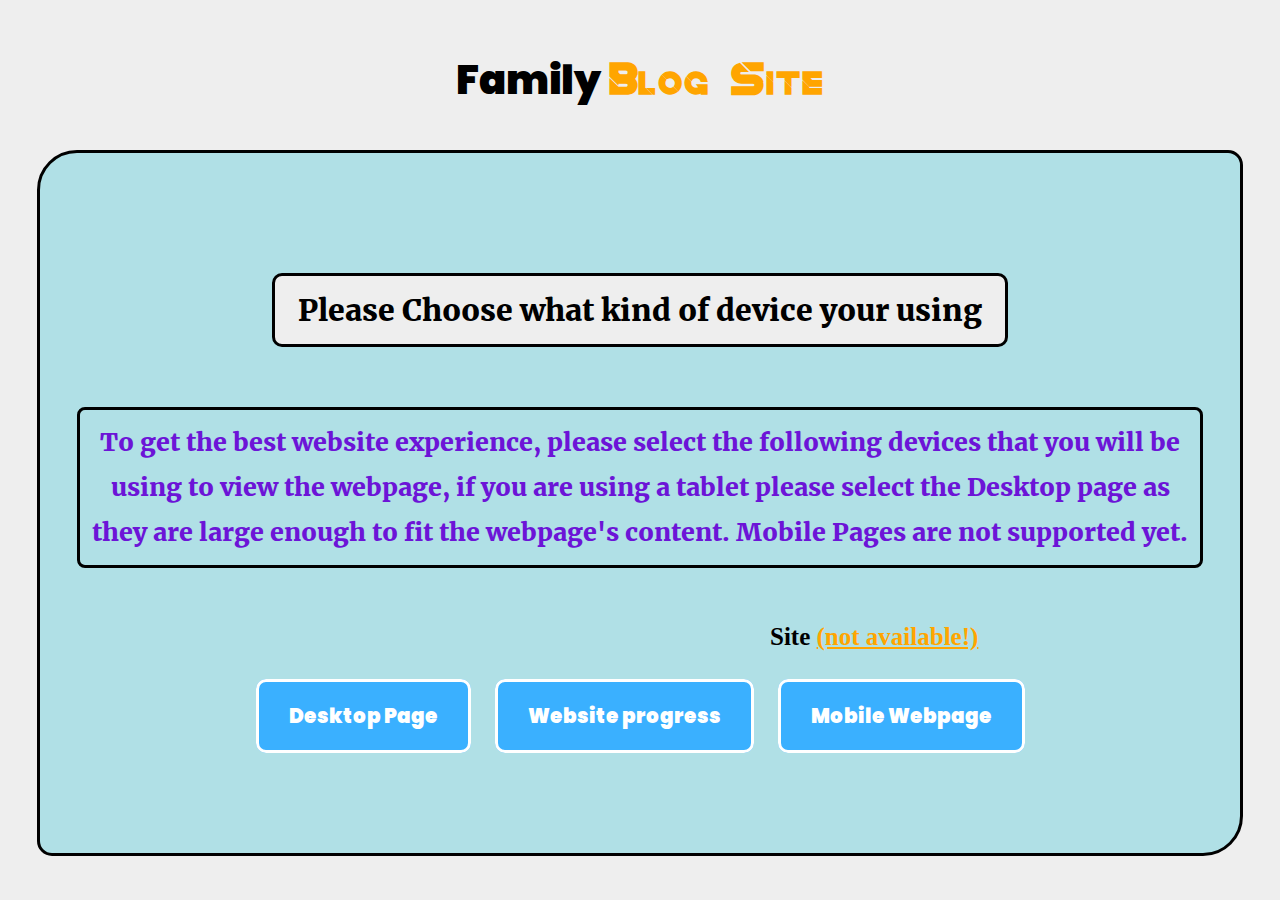
<file: index.html>
<!DOCTYPE html>
<html lang="en">

<head>
    <meta charset="UTF-8">
    <meta http-equiv="X-UA-Compatible" content="IE=edge">
    <meta name="viewport" content="width=device-width, initial-scale=1.0">
    <title>Device Support</title>
    <link rel="stylesheet" href="assets/styles/new-index.css">
</head>

<body>
    <h1 class="Main-menu-header">Family <span class="span-1">Blog Site</span></h1>

    <div class="Top-Container">
        <h2 class="header-2-message">Please Choose what kind of device your using</h2>
        <p class="device-warning-page">To get the best website experience, please select the following devices that you
            will be using to view the webpage,
            if you are using a tablet please select the Desktop page as they are large enough to fit the webpage's
            content. Mobile Pages are not supported yet.
        </p>
        <div class="text-menu-container">
            <h3 class="availability-site-text">Site <span class="span-2">(not available!)</span></h3>
            <div class="button-link-container">
                <a href="assets/Pages/Home.html">Desktop Page</a>
                <a href="assets/Pages/webprogress.html">Website progress</a>
                <a href="">Mobile Webpage</a>
            </div>
        </div>
    </div>
</body>

</html>
</file>
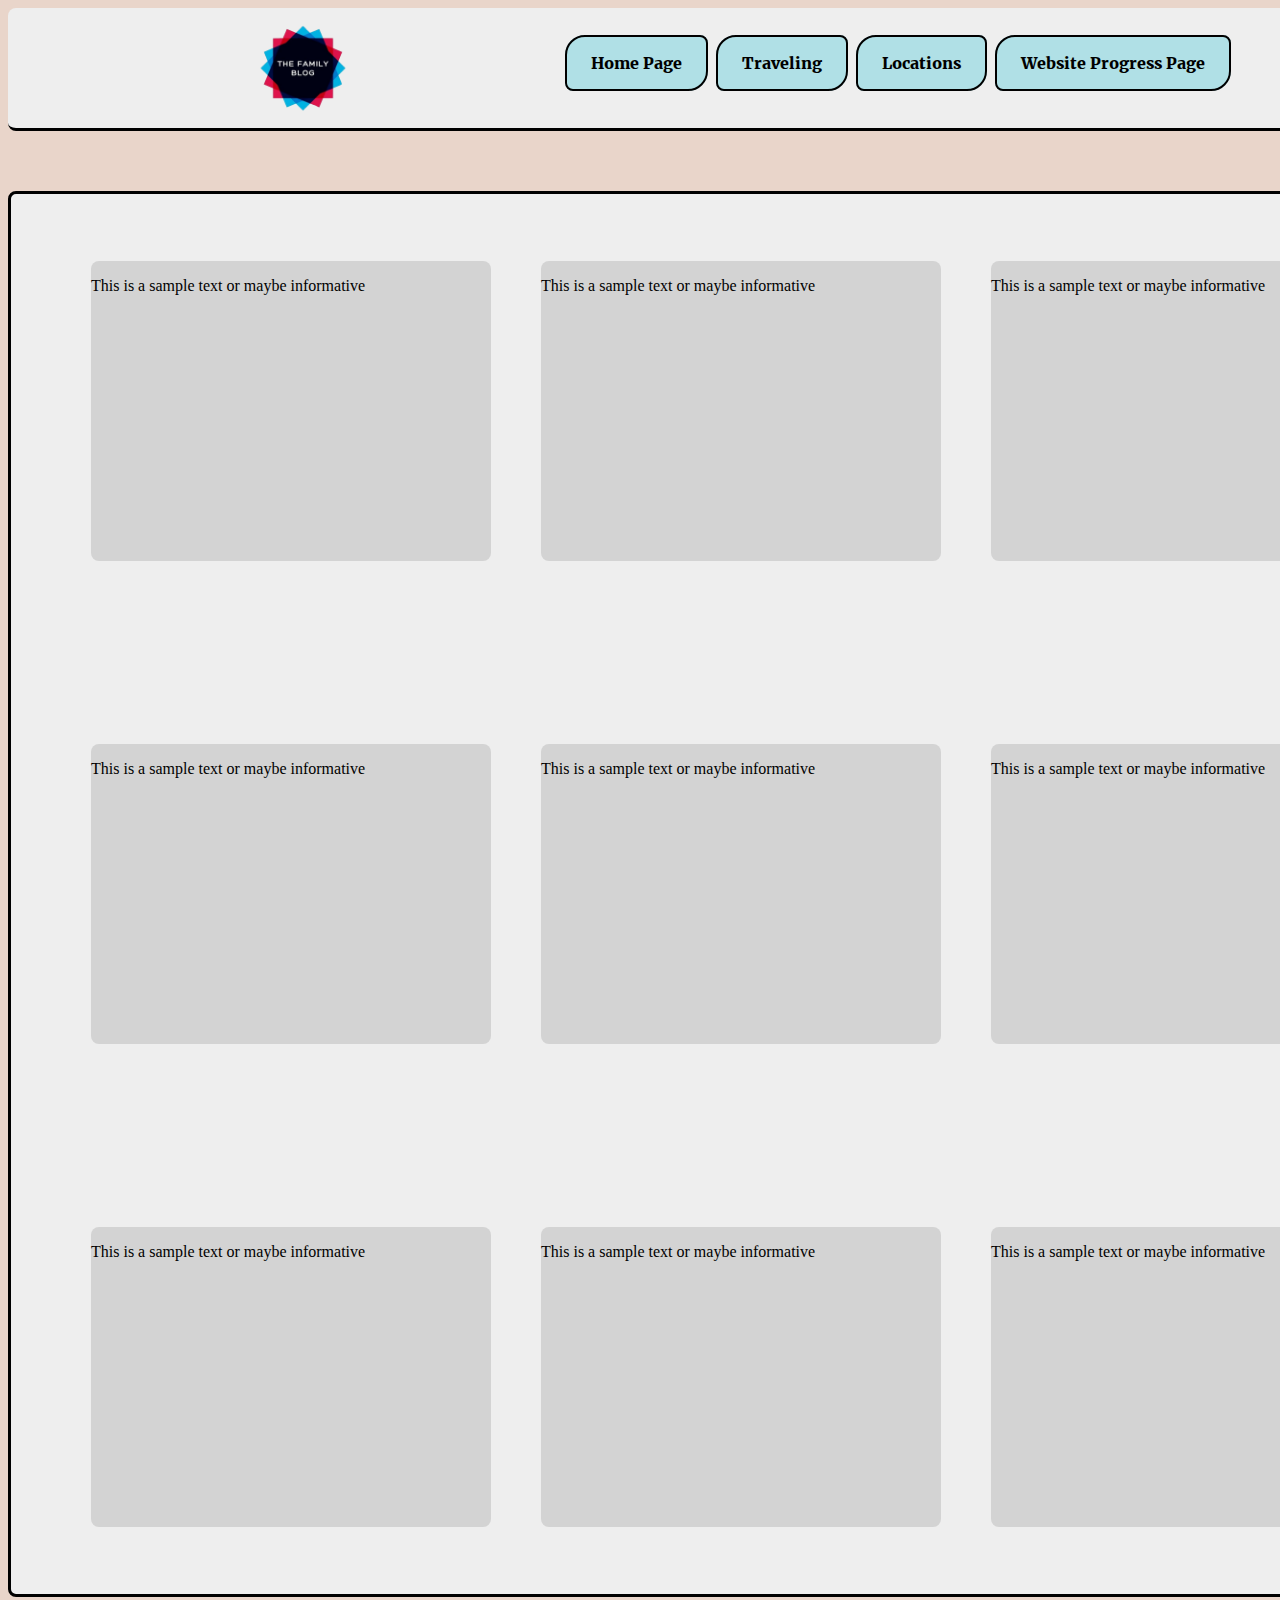
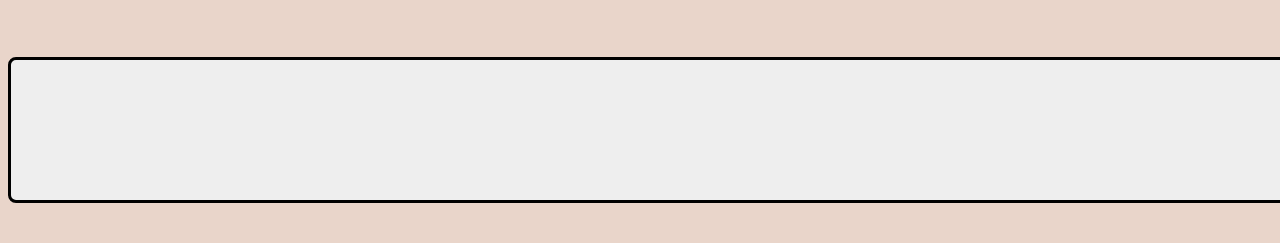
<file: assets/Pages/Nature.html>
<!DOCTYPE html>
<html lang="en">

<head>
    <meta charset="UTF-8">
    <meta http-equiv="X-UA-Compatible" content="IE=edge">
    <meta name="viewport" content="width=device-width, initial-scale=1.0">
    <title>Nature Sites</title>
    <link rel="stylesheet" href="../styles/Nature.css">
</head>

<body>
    <!--Down below is where all menu properties will be-->
    <div class="top-header-container">
        <img class="logo-image" src="../images/The family blog transparent.png">
        <div class="Menu-Links">
            <a class="href-links" href="./Home.html">Home Page</a>
            <a class="href-links" href="">Traveling</a>
            <a class="href-links" href="">Locations</a>
            <a class="href-links" href="../Pages/webprogress.html">Website Progress Page</a>
        </div>
    </div>

    <div class="top-content-container">
        <div class="image-container-1">
            <p class="image-paragraph-1">This is a sample text or maybe informative</p>
        </div>
        <div class="image-container-2">
            <p class="image-paragraph-2">This is a sample text or maybe informative</p>
        </div>
        <div class="image-container-3">
            <p class="image-paragraph-3">This is a sample text or maybe informative</p>
        </div>
        <div class="image-container-4">
            <p class="image-paragraph-4">This is a sample text or maybe informative</p>
        </div>
        <div class="image-container-5">
            <p class="image-paragraph-5">This is a sample text or maybe informative</p>
        </div>
        <div class="image-container-6">
            <p class="image-paragraph-6">This is a sample text or maybe informative</p>
        </div>
        <div class="image-container-7">
            <p class="image-paragraph-7">This is a sample text or maybe informative</p>
        </div>
        <div class="image-container-8">
            <p class="image-paragraph-8">This is a sample text or maybe informative</p>
        </div>
        <div class="image-container-9">
            <p class="image-paragraph-9">This is a sample text or maybe informative</p>
        </div>

    </div>

    <div class="footer-container">

    </div>
</body>

</html>
</file>
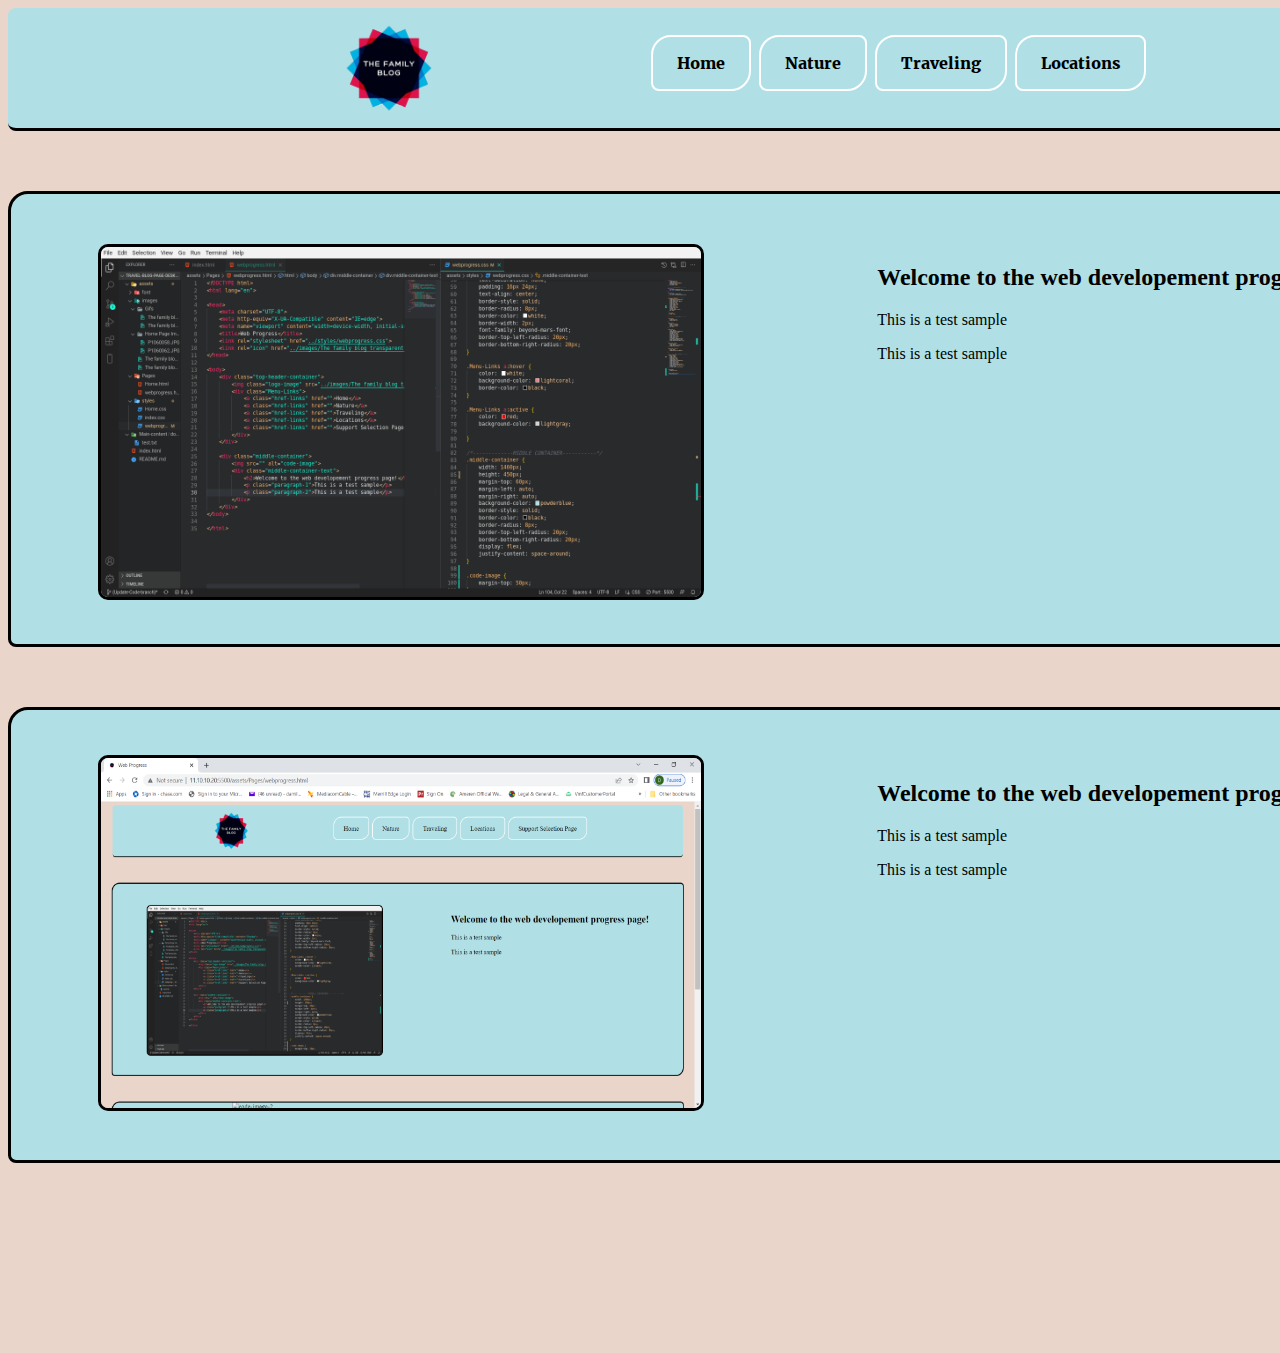
<file: assets/Pages/webprogress.html>
<!DOCTYPE html>
<html lang="en">

<head>
    <meta charset="UTF-8">
    <meta http-equiv="X-UA-Compatible" content="IE=edge">
    <meta name="viewport" content="width=device-width, initial-scale=1.0">
    <title>Web Progress</title>
    <link rel="stylesheet" href="../styles/webprogress.css">
    <link rel="icon" href="../images/The family blog transparent.png">
</head>

<body>
    <div class="top-header-container">
        <img class="logo-image" src="../images/The family blog transparent.png">
        <div class="Menu-Links">
            <a class="href-links" href="../Pages/Home.html">Home</a>
            <a class="href-links" href="">Nature</a>
            <a class="href-links" href="">Traveling</a>
            <a class="href-links" href="">Locations</a>
        </div>
    </div>

    <div class="middle-container">
        <img class="code-image" src="../images/Code-background/screenshot-code-1.png" alt="code-image">
        <div class="middle-container-text">
            <h2>Welcome to the web developement progress page!</h2>
            <p class="paragraph-1">This is a test sample</p>
            <p class="paragraph-2">This is a test sample</p>
        </div>

    </div>

    <div class="middle-container-2">
        <img class="code-image-2" src="../images/Code-background/screenshot-code-2.png" alt="code-image-2">
        <div class="middle-container-2-text">
            <h2>Welcome to the web developement progress page!</h2>
            <p class="paragraph-3">This is a test sample</p>
            <p class="paragraph-4">This is a test sample</p>
        </div>
    </div>


</body>

</html>
</file>
<file: assets/styles/new-index.css>
body {
    background-color: #EEEEEE;
    margin: 0;
}

/*------------------CUSTOM FONTS-----------------*/
@font-face {
    font-family: Merriweather-Font;
    src: url(../font/Merriweather/Merriweather-Black.ttf);
}

@font-face {
    font-family: Quantum-Font;
    src: url(../font/quantum/Quantum.otf);
}

@font-face {
    font-family: poppins-font;
    src: url(../font/Poppins/Poppins-Black.ttf);
}

@font-face {
    font-family: Potta-One-Font;
    src: url(../font/Potta_One/PottaOne-Regular.ttf);
}

/*------------------CUSTOM FONTS-----------------*/
.Main-menu-header {
    margin-top: 50px;
    margin-left: auto;
    margin-right: auto;
    width: fit-content;
    font-size: 40px;
    font-family: poppins-font;
}

.Top-Container {
    width: 1200px;
    height: 700px;
    margin-top: 40px;
    margin-bottom: 28px;
    margin-left: auto;
    margin-right: auto;
    background-color: powderblue;
    border-radius: 15px;
    border-top-left-radius: 40px;
    border-bottom-right-radius: 40px;
    border-style: solid;
}

.header-2-message {
    width: 700px;
    height: fit-content;
    padding: 15px;
    border-radius: 10px;
    border-style: solid;
    background-color: #EEEEEE;
    margin-top: 120px;
    margin-left: auto;
    margin-right: auto;
    text-align: center;
    font-size: 30px;
    font-family: Merriweather-Font;
    font-weight: 600;
}

.device-warning-page {
    margin-top: 60px;
    margin-left: auto;
    margin-right: auto;
    text-align: center;
    border-style: solid;
    border-radius: 8px;
    border-color: black;
    font-family: Merriweather-Font;
    color: rgb(108, 20, 215);
    line-height: 45px;
    padding: 10px;
    width: 1100px;
    font-size: 25px;
}

.span-1 {
    color: orange;
    font-size: 45px;
    font-family: Quantum-Font;
}

/*---------------- BUTTON LINKS AND TEXT ---------------*/
.button-link-container {
    width: fit-content;
}

.availability-site-text {
    width: fit-content;
    position: relative;
    font-size: 25px;
    transition: 500ms;
    top: 30px;
    left: 730px;
}

.availability-site-text:hover {
    transition: 500ms;
    font-size: 35px;
}

.span-2 {
    color: orange;
    text-decoration: underline;
    font-weight: bold;
}

/*---------------- BUTTON LINKS ---------------*/
.button-link-container {
    width: fit-content;
    margin-top: 80px;
    margin-left: auto;
    margin-right: auto;
}

.button-link-container a {
    color: white;
    margin-left: 10px;
    margin-right: 10px;
    font-size: 20px;
    font-weight: 500;
    padding: 20px 30px;
    border-radius: 10px;
    border-style: solid;
    text-decoration: none;
    background-color: #3AB0FF;
    font-family: poppins-font;
    transition: 500ms;
}

.button-link-container a:hover {
    color: black;
    border-color: #F87474;
    background-color: #FFB562;
    text-decoration: underline;
}
</file>
<file: assets/styles/Nature.css>
body {
    margin-left: 8px;
    margin-right: 8px;
    background-color: #E9D5CA;
    min-width: 1280px;
    min-height: 768px;
}

/*----------------------- ALL FONT IN THE WORLD---------------------------*/
@font-face {
    font-family: beyond-mars-font;
    src: url(../font/Beyond\ Mars/Beyond\Mars\Italic.ttf)
}

@font-face {
    font-family: Quantom-Font;
    src: url(../font/quantum/Quantum.otf)
}

@font-face {
    font-family: Merriweather-Font;
    src: url(../font/Merriweather/Merriweather-Black.ttf);
}

/*----------------------- ALL FONT IN THE WORLD ENDING---------------------------*/
/*LOGO AND MENU CSS*/
.top-header-container {
    background-color: #EEEEEE;
    border-style: solid;
    border-bottom-color: black;
    border-top: none;
    border-left: none;
    border-right: none;
    border-radius: 8px;
    width: 1460px;
    margin-left: auto;
    margin-right: auto;
    display: flex;
    transition: 1s;
    justify-content: center;
    gap: 200px;
}

.logo-image {
    width: 120px;
}

/*----------------MENU LINKS-----------*/

.href-links {
    margin-left: 2px;
    margin-right: 2px;
}

.Menu-Links {
    width: fit-content;
    height: fit-content;
    transition: 500ms;
    position: relative;
    top: 45px;
}

.Menu-Links a {
    color: black;
    background-color: powderblue;
    text-decoration: none;
    padding: 16px 24px;
    text-align: center;
    border-style: solid;
    border-radius: 8px;
    border-color: black;
    border-width: 2px;
    font-family: beyond-mars-font;
    border-top-left-radius: 20px;
    border-bottom-right-radius: 20px;
    font-family: Merriweather-Font;
    transition: 500ms;
}

.Menu-Links a:hover {
    color: white;
    padding: 20px 28px;
    border-radius: 20px;
    background-color: slateblue;
    border-color: black;
    transition: 500ms;
}

.Menu-Links a:active {
    color: red;
    background-color: lightgray;

}

/*----------------MENU LINKS ENDING-----------*/

/*-------------- TOP CONTENT CSS CONTAINER---------*/

.top-content-container {
    background-color: #EEEEEE;
    width: 1460px;
    height: 1400px;
    margin-top: 60px;
    margin-left: auto;
    margin-right: auto;
    border-radius: 8px;
    border-style: solid;
    display: flex;
    justify-content: center;
    align-items: center;
    gap: 50px;
    flex-wrap: wrap;
}

/*-------------- TOP CONTENT CSS CONTAINER ENDING---------*/

/*---------------IMAGE CONTAINER MEDIA CSS ---------------*/

/*---------------IMAGE PARAGRAPH 1-------------*/
.image-container-1 {
    background-color: lightgray;
    border-radius: 8px;
    transition: 500ms;
    width: 400px;
    height: 300px;
}

.image-container-1:hover {
    background-color: powderblue;
    border-radius: 8px;
    transition: 500ms;
    width: 500px;
    height: 400px;
}

.image-paragraph-1 {}

/*---------------IMAGE PARAGRAPH 1-------------*/

/*---------------IMAGE PARAGRAPH 2-------------*/
.image-container-2 {
    background-color: lightgray;
    border-radius: 8px;
    transition: 500ms;
    width: 400px;
    height: 300px;
}

.image-container-2:hover {
    background-color: powderblue;
    border-radius: 8px;
    transition: 500ms;
    width: 500px;
    height: 400px;
}

.image-paragraph-2 {}

/*---------------IMAGE PARAGRAPH 2-------------*/

/*---------------IMAGE PARAGRAPH 3-------------*/
.image-container-3 {
    background-color: lightgray;
    border-radius: 8px;
    transition: 500ms;
    width: 400px;
    height: 300px;
}

.image-container-3:hover {
    background-color: powderblue;
    border-radius: 8px;
    transition: 500ms;
    width: 500px;
    height: 400px;
}

.image-paragraph-3 {}

/*---------------IMAGE PARAGRAPH 3-------------*/

/*---------------IMAGE PARAGRAPH 4-------------*/
.image-container-4 {
    background-color: lightgray;
    border-radius: 8px;
    transition: 500ms;
    width: 400px;
    height: 300px;
}

.image-container-4:hover {
    background-color: powderblue;
    border-radius: 8px;
    transition: 500ms;
    width: 500px;
    height: 400px;
}

.image-paragraph-4 {}

/*---------------IMAGE PARAGRAPH 4-------------*/

/*---------------IMAGE PARAGRAPH 5-------------*/
.image-container-5 {
    background-color: lightgray;
    border-radius: 8px;
    transition: 500ms;
    width: 400px;
    height: 300px;
}

.image-container-5:hover {
    background-color: powderblue;
    border-radius: 8px;
    transition: 500ms;
    width: 500px;
    height: 400px;
}

.image-paragraph-5 {}

/*---------------IMAGE PARAGRAPH 5-------------*/

/*---------------IMAGE PARAGRAPH 6-------------*/
.image-container-6 {
    background-color: lightgray;
    border-radius: 8px;
    transition: 500ms;
    width: 400px;
    height: 300px;
}

.image-container-6:hover {
    background-color: powderblue;
    border-radius: 8px;
    transition: 500ms;
    width: 500px;
    height: 400px;
}

.image-paragraph-6 {}

/*---------------IMAGE PARAGRAPH 6-------------*/

/*---------------IMAGE PARAGRAPH 7-------------*/
.image-container-7 {
    background-color: lightgray;
    border-radius: 8px;
    transition: 500ms;
    width: 400px;
    height: 300px;
}

.image-container-7:hover {
    background-color: powderblue;
    border-radius: 8px;
    transition: 500ms;
    width: 500px;
    height: 400px;
}

.image-paragraph-7 {}

/*---------------IMAGE PARAGRAPH 7-------------*/

/*---------------IMAGE PARAGRAPH 8-------------*/
.image-container-8 {
    background-color: lightgray;
    border-radius: 8px;
    transition: 500ms;
    width: 400px;
    height: 300px;
}

.image-container-8:hover {
    background-color: powderblue;
    border-radius: 8px;
    transition: 500ms;
    width: 500px;
    height: 400px;
}

.image-paragraph-7 {}

/*---------------IMAGE PARAGRAPH 8-------------*/


/*---------------IMAGE PARAGRAPH 9-------------*/
.image-container-9 {
    background-color: lightgray;
    border-radius: 8px;
    transition: 500ms;
    width: 400px;
    height: 300px;
}

.image-container-9:hover {
    background-color: powderblue;
    border-radius: 8px;
    transition: 500ms;
    width: 500px;
    height: 400px;
}

.image-paragraph-9 {}

/*---------------IMAGE PARAGRAPH 9-------------*/

/*---------------IMAGE CONTAINER MEDIA CSS ENDING---------------*/

/*------------- FOOTER CSS CONTAINER ------------------*/
.footer-container {
    background-color: #EEEEEE;
    width: 1460px;
    height: 140px;
    margin-top: 60px;
    margin-bottom: 40px;
    margin-left: auto;
    margin-right: auto;
    border-radius: 8px;
    border-style: solid;
}

/*------------- FOOTER CSS CONTAINER ENDING------------------*/
</file>
<file: assets/styles/webprogress.css>
body {
    margin-left: 8px;
    margin-right: 8px;
    background-color: #E9D5CA;
    min-width: 1280px;
    min-height: 768px;
}

/*-----------FONT FAMILIES-------------*/
@font-face {
    font-family: beyond-mars-font;
    src: url(../font/Beyond\ Mars/Beyond\Mars\Italic.ttf);
}

@font-face {
    font-family: quantum-font;
    src: url(../font/quantum/Quantum.otf);
}

@font-face {
    font-family: Merriweather-Font;
    src: url(../font/Merriweather/Merriweather-Black.ttf);
}

/*-----------Logo CSS AND MENU CSS-------------*/
.top-header-container {
    background-color: powderblue;
    border-style: solid;
    border-bottom-color: black;
    border-top: none;
    border-left: none;
    border-right: none;
    border-radius: 8px;
    width: 1460px;
    margin-left: auto;
    margin-right: auto;
    display: flex;
    transition: 1s;
    justify-content: center;
    gap: 200px;
}

.logo-image {
    width: 120px;
}

/*----------------MENU LINKS-----------*/

.href-links {
    margin-left: 2px;
    margin-right: 2px;
}

.Menu-Links {
    width: fit-content;
    height: fit-content;
    transition: 1s;
    position: relative;
    top: 45px;
}

.Menu-Links a {
    color: black;
    background-color: powderblue;
    transition: 500ms;
    text-decoration: none;
    padding: 16px 24px;
    text-align: center;
    border-style: solid;
    border-radius: 8px;
    border-color: white;
    border-width: 2px;
    font-family: beyond-mars-font;
    border-top-left-radius: 20px;
    border-bottom-right-radius: 20px;
    font-family: Merriweather-Font;
}

.Menu-Links a:hover {
    color: white;
    padding: 20px 28px;
    border-radius: 20px;
    background-color: slateblue;
    border-color: black;
    transition: 500ms;
}

.Menu-Links a:active {
    color: red;
    background-color: lightgray;

}

/*-------------MIDDLE CONTAINER-----------*/
.middle-container {
    width: 1460px;
    height: 450px;
    margin-top: 60px;
    margin-left: auto;
    margin-right: auto;
    background-color: powderblue;
    border-style: solid;
    border-color: black;
    border-radius: 8px;
    border-top-left-radius: 20px;
    border-bottom-right-radius: 20px;
    display: flex;
    justify-content: space-around;
}

.middle-container-2 {
    width: 1460px;
    height: 450px;
    margin-top: 60px;
    margin-bottom: 190px;
    margin-left: auto;
    margin-right: auto;
    background-color: powderblue;
    border-style: solid;
    border-color: black;
    border-radius: 8px;
    border-top-left-radius: 20px;
    border-bottom-right-radius: 20px;
    display: flex;
    justify-content: space-around;
}

/*--------------IMAGE CSS--------------*/
.code-image {
    width: 600px;
    height: 350px;
    margin-top: 50px;
    border-style: solid;
    border-radius: 10px;
    transition: 600ms;
}

.code-image:hover {
    width: 800px;
    height: 450px;
}

.middle-container-text {
    margin-top: 50px;
}

/*IMAGE 2*/

.code-image-2 {
    width: 600px;
    height: 350px;
    margin-top: 45px;
    border-style: solid;
    border-radius: 10px;
    transition: 600ms;
}

.code-image-2:hover {
    width: 800px;
    height: 450px;
    position: relative;
    bottom: 10px;
}

.middle-container-2-text {
    margin-top: 50px;
}
</file>
